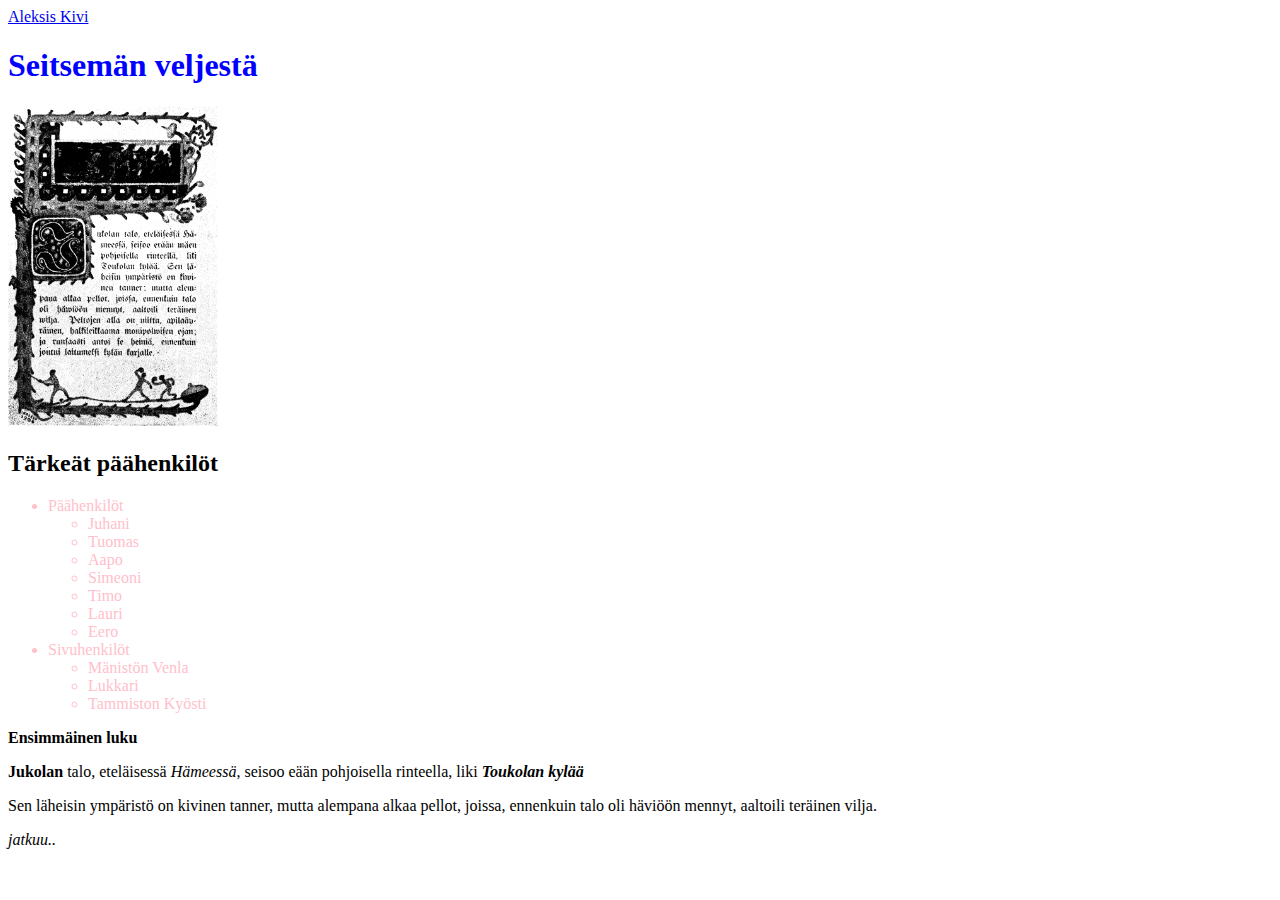
<file: Lapio-website/index.html>
<!DOCTYPE html>
<html>

<head>
  <meta charset="utf-8">
  <link rel="stylesheet" href = "style.css">
  <title>Lapio websitrunning text, body text, body of text (main content of a printed document, as distinct from
    headings, footnotes, diagrams, data tables, logos, images, captions, signatures, salutations, headers, etc. - only
    rarely does not include the summary, introduction, or other part of the text)
    (by extension) body (content of any text)e</title>
</head>

<body>
  <a href="Aleksis Kivi" target="_blank">Aleksis Kivi</a>
  <h1>Seitsemän veljestä</h1>
  <img src="assets/Seitsemän_veljestä.png" alt="Seitsemän_veljestä" height="320" width="210" \>
  <h2>Tärkeät päähenkilöt</h2>
  <ul>
    <li>Päähenkilöt</li>
    <ul>
      <li>Juhani</li>
      <li>Tuomas</li>
      <li>Aapo</li>
      <li>Simeoni</li>
      <li>Timo</li>
      <li>Lauri</li>
      <li>Eero</li>
    </ul>
    <li>Sivuhenkilöt</li>
    <ul>
      <li>Mänistön Venla</li>
      <li>Lukkari</li>
      <li>Tammiston Kyösti</li>
    </ul>
  </ul>

  <b>Ensimmäinen luku</b>
  <p>
    <b>Jukolan</b> talo, eteläisessä <i>Hämeessä</i>, seisoo eään pohjoisella rinteella, liki <b><i>Toukolan
        kylää</i></b></i>
  </p>
  <p>
    Sen läheisin ympäristö on kivinen tanner, mutta alempana alkaa pellot, joissa, ennenkuin talo oli häviöön mennyt,
    aaltoili teräinen vilja.
  </p>
    <i>jatkuu..</i>
</body>

</html>
</file>
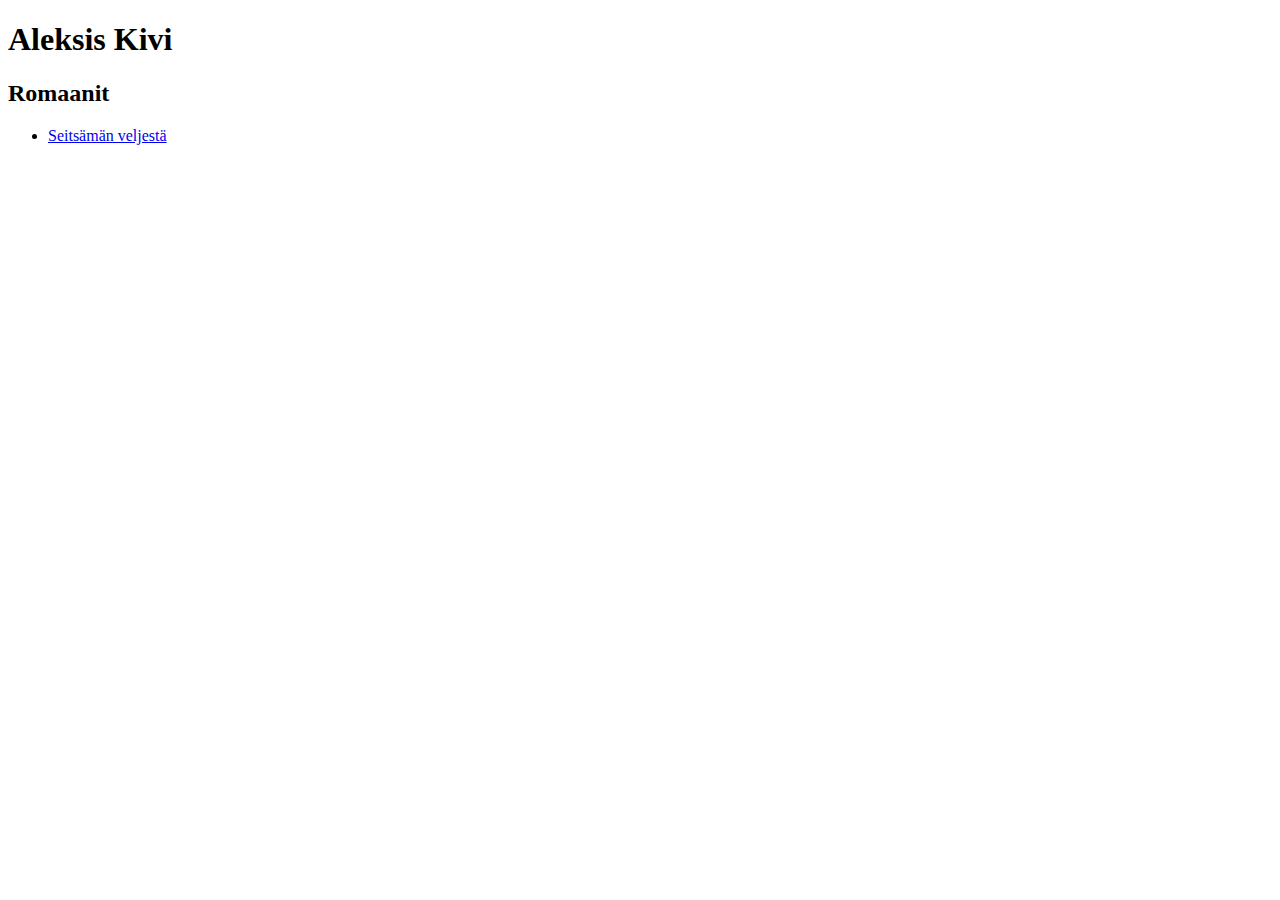
<file: Lapio-website/index_2.html>
<!DOCTYPE html>
<html>

<head>
    <meta charset="utf-8">
    <title>Lapio website</title>
</head>

<body>
    <h1>Aleksis Kivi</h1>
    <h2>Romaanit</h2>
    <ul>
        <li><a href="index.html" target="_blank">Seitsämän veljestä</a></li>
    </ul>
    
</body>

</html>
</file>
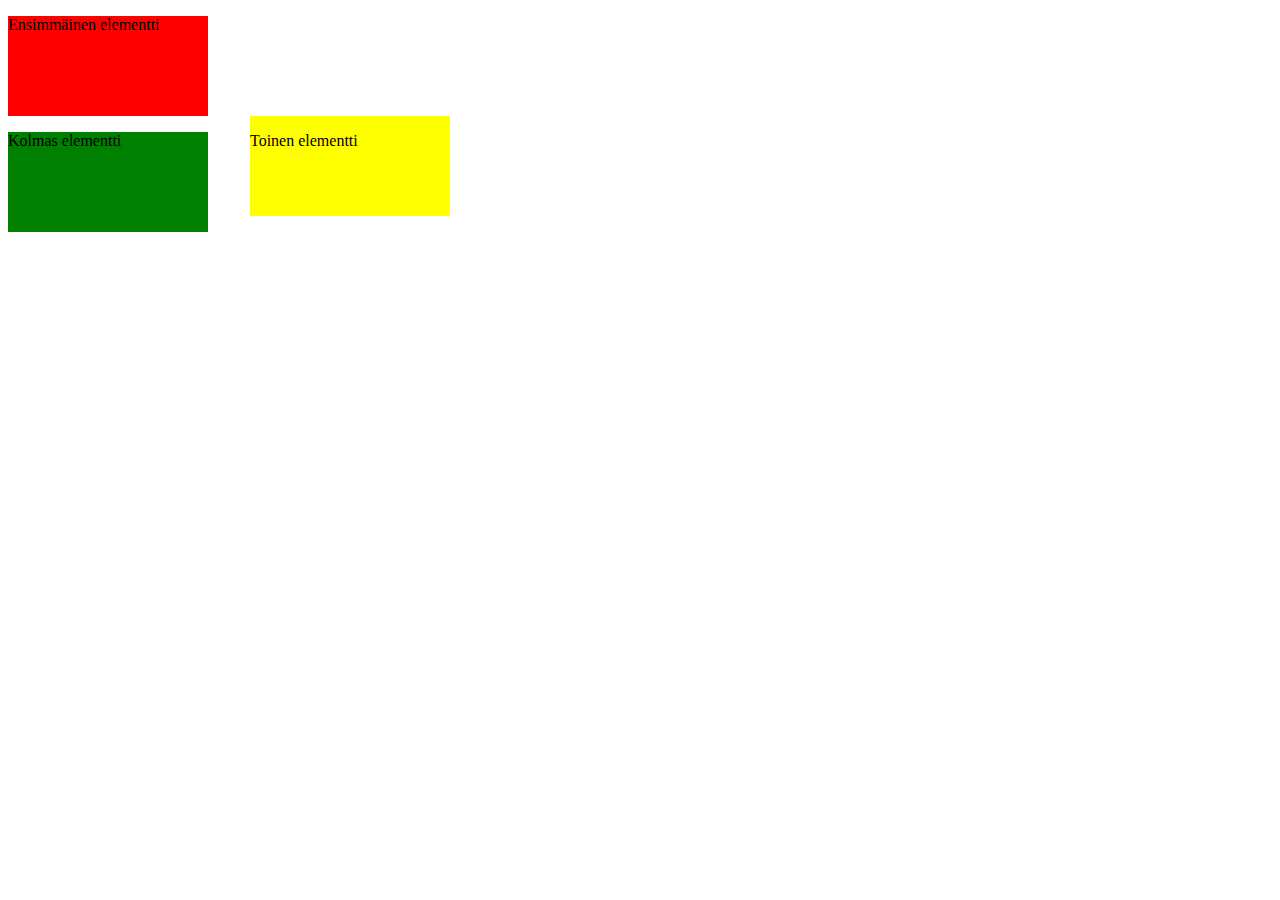
<file: Lapio-website/position copy.html>
<!DOCTYPE html>
<html>

<head>
    <meta charset="utf-8">
    <link rel="stylesheet" href="style copy.css">
    <title>Lapio website</title>
</head>

<body>
    <div class="first-box-container">
        <p>Ensimmäinen elementti</p>
    </div>
    <div class="second-box-container">
        <p>Toinen elementti</p>
    </div>
    <div class="third-box-container">
        <p>Kolmas elementti</p>
    </div>
    

    
</body>
</file>
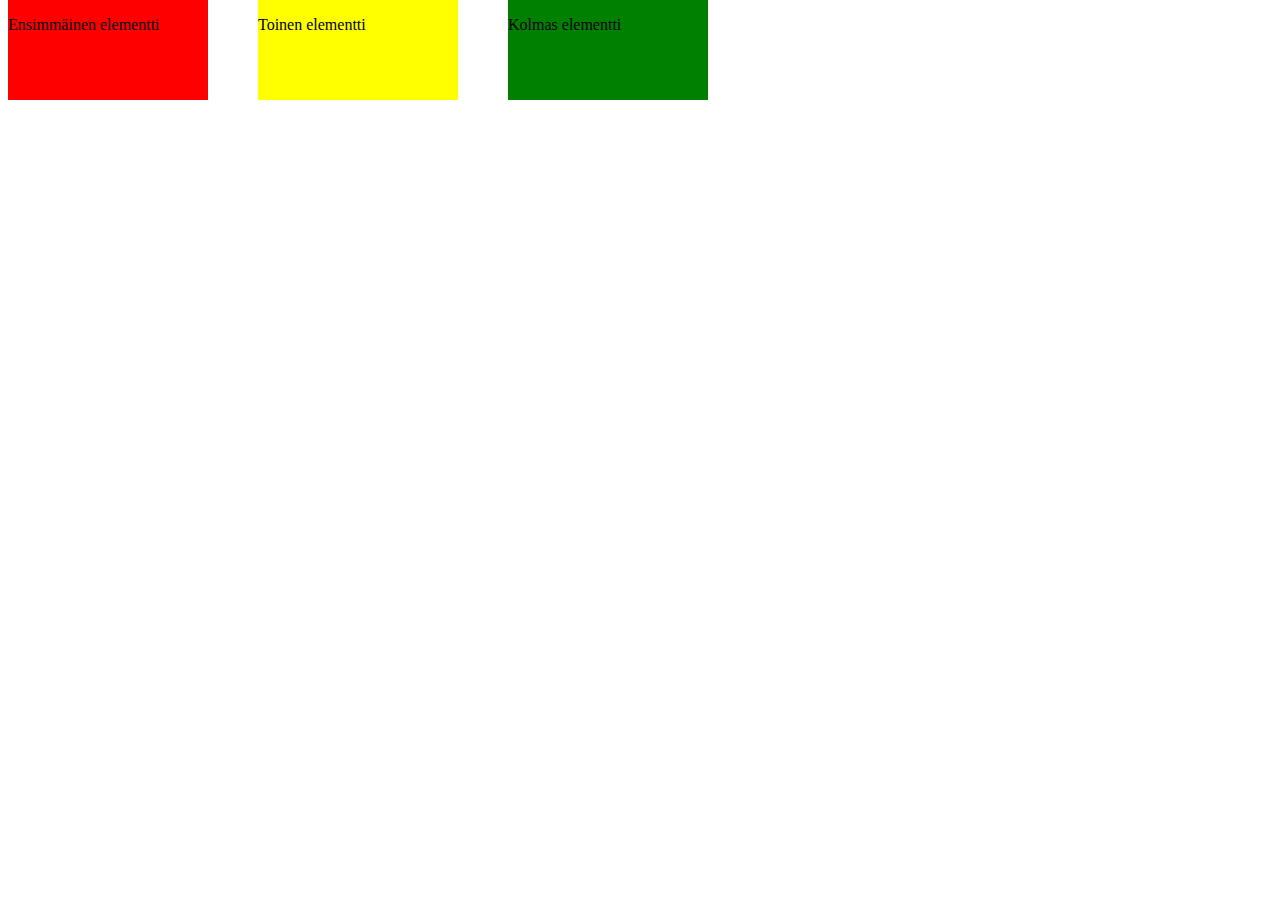
<file: Lapio-website/position.html>
<!DOCTYPE html>
<html>

<head>
    <meta charset="utf-8">
    <link rel="stylesheet" href="style.css">
    <title>Lapio website</title>
</head>

<body>
    <div class="first-box-container">
        <p>Ensimmäinen elementti</p>
        <div class="second-box-container">
            <p>Toinen elementti</p>
            <div class="third-box-container">
                <p>Kolmas elementti</p>
            </div>
        </div> 
    </div>

    

    
</body>
</file>
<file: Lapio-website/style.css>
/* p {
    background-color: red;
} */

.kesa {
    color: yellow;
  }

.talvi {
    color: blue;
}

h1{
    color:blue;
}

ul {
    color:pink;
}

.brown {
    color: brown;
}

#red{
    color:red;
}


.first-box-container {
    width: 200px;
    height: 100px;
    position: absolute;
    top: 0;
    padding: 0 auto auto 0;
    background-color: red;
  }
  
  .second-box-container {
    width: 200px;
    height: 100px;
    position: absolute;
    padding: 0 auto auto 0;
    top: 0px;
    left: 250px;
    background-color: yellow;
  }
  
  .third-box-container {
    width: 200px;
    height: 100px;
    position: absolute;
    padding: 0 auto auto 0;
    top: 0px;
    left: 250px;
    background-color: green;
  }

  /* .first-box-container {
    width: 200px;
    height: 100px;
    background-color: red;
  }
  
  .second-box-container {
    width: 200px;
    height: 100px;
    background-color: yellow;
  }
  
  .third-box-container {
    width: 200px;
    height: 100px;
    background-color: green;
  } */
</file>
<file: Lapio-website/style copy.css>
/* p {
    background-color: red;
} */

.kesa {
    color: yellow;
  }

.talvi {
    color: blue;
}

h1{
    color:blue;
}

ul {
    color:pink;
}

.brown {
    color: brown;
}

#red{
    color:red;
}

  .first-box-container {
    width: 200px;
    height: 100px;
    background-color: red;
  }
  
  .second-box-container {
    width: 200px;
    height: 100px;
    left: 250px;
    background-color: yellow;
    position: absolute;
  }
  
  .third-box-container {
    width: 200px;
    height: 100px;
    background-color: green;
  }
</file>
